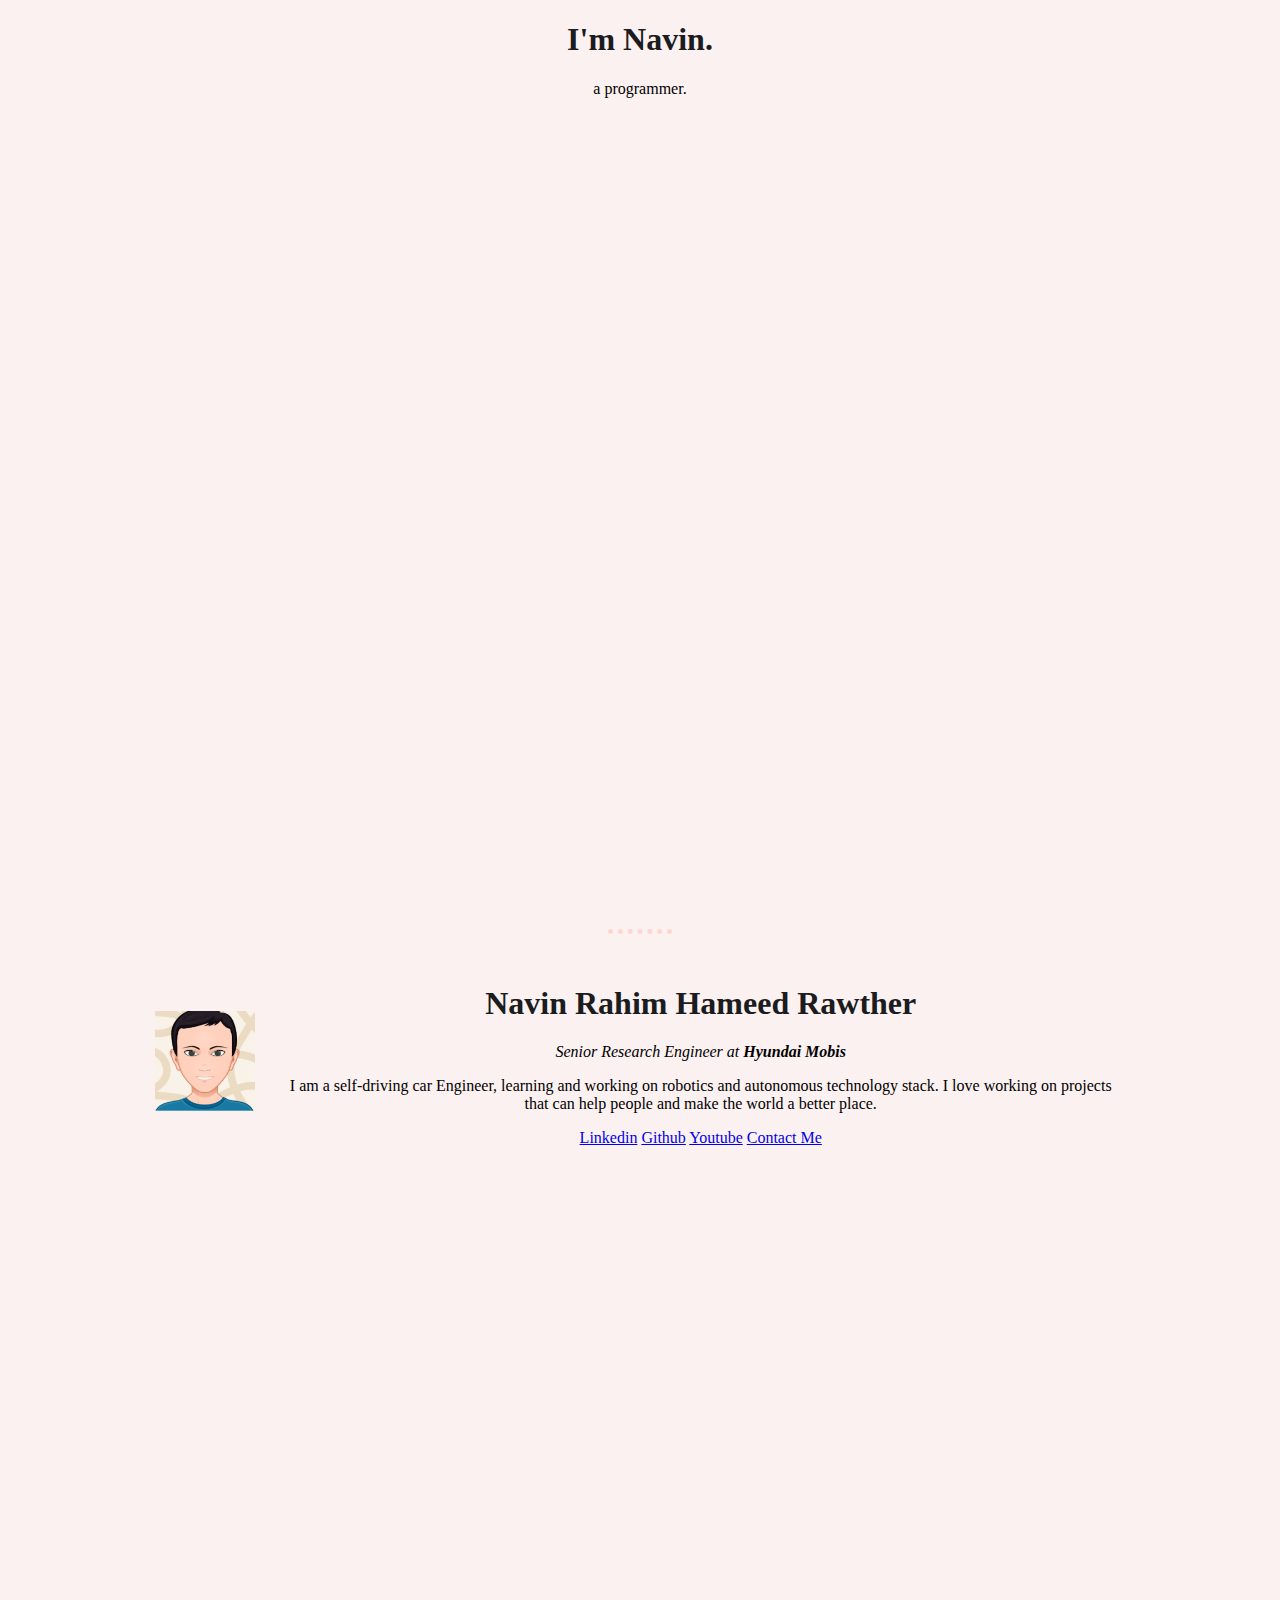
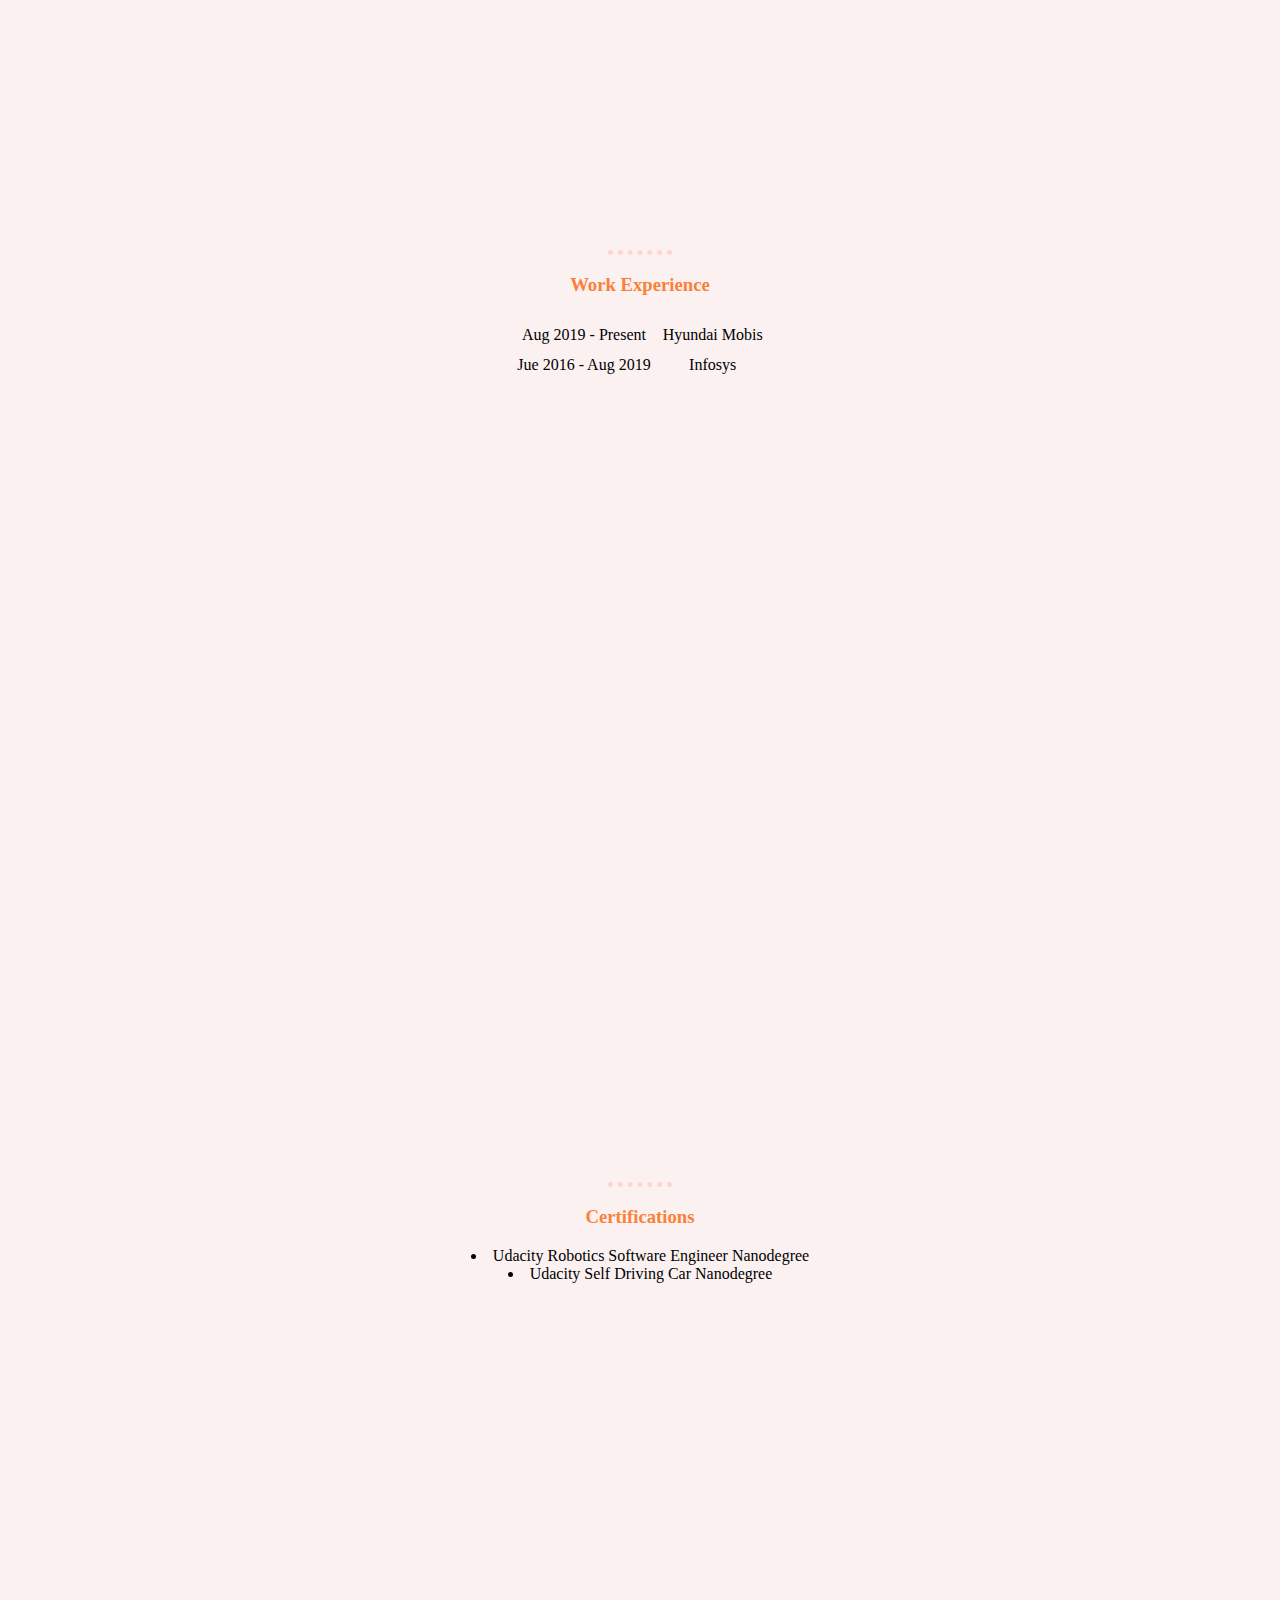
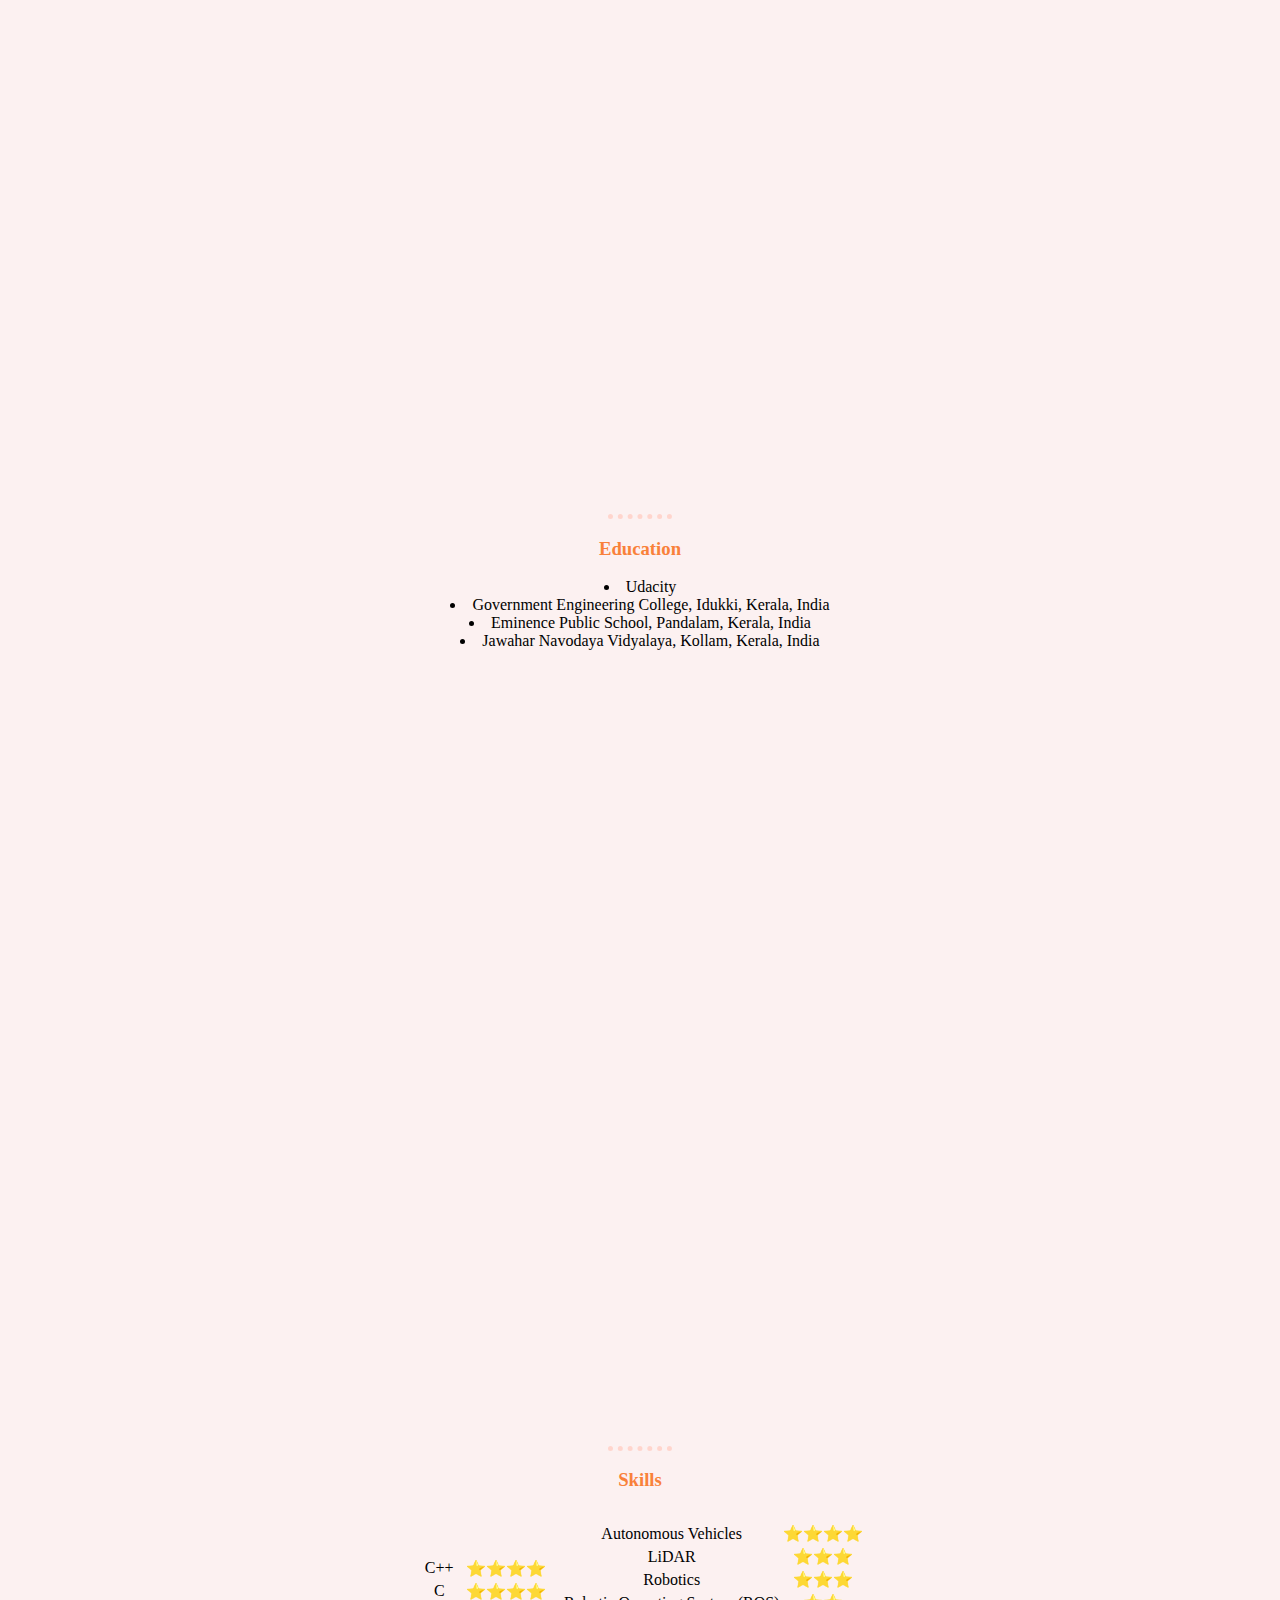
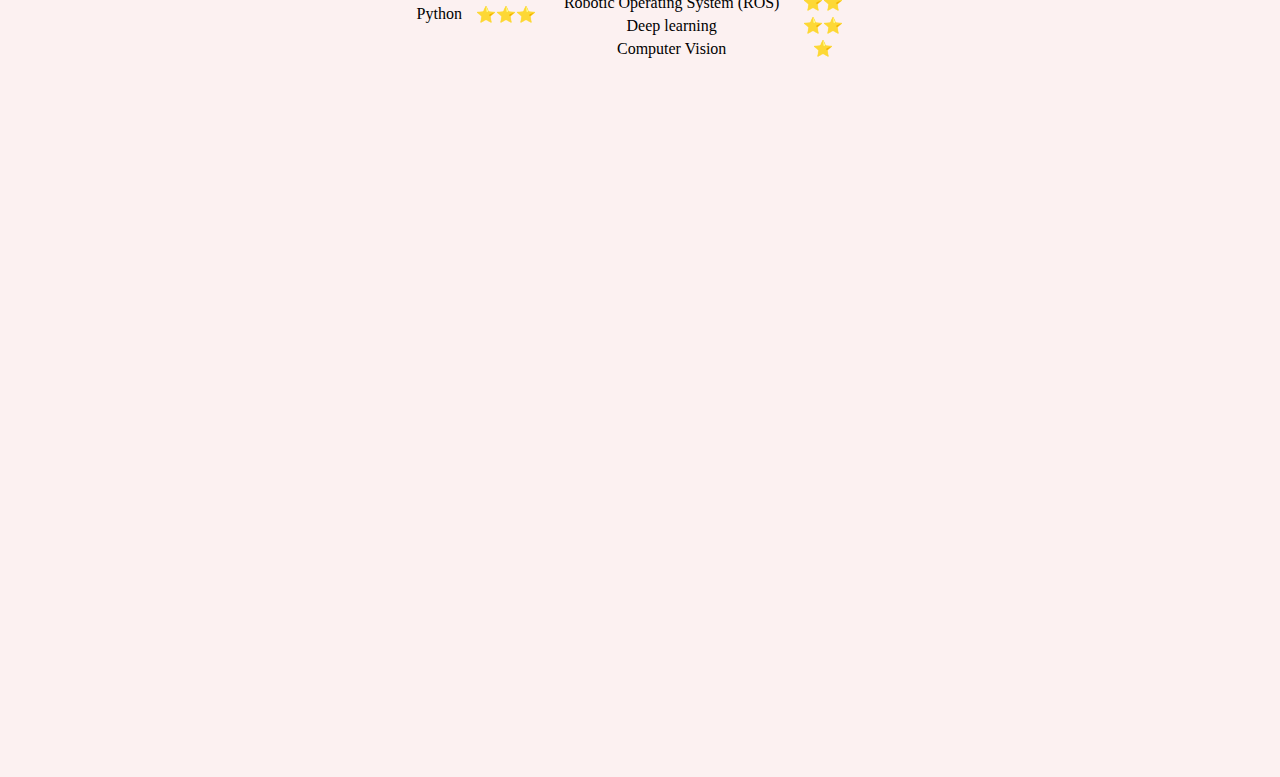
<file: index.html>
<!DOCTYPE html>
<html lang="en">
  <head>
    <meta charset="UTF-8" />
    <meta http-equiv="X-UA-Compatible" content="IE=edge" />
    <meta name="viewport" content="width=device-width, initial-scale=1.0" />
    <title>Navin Rawther</title>
    <link rel="stylesheet" href="css/styles.css" />
    <link rel="icon" href="images/favicon.ico" />
    <!-- favicon.cc website to create favicon-->
  </head>
  <!--Color palette -> https://colorhunt.co/palette/fcf1f1ffd5cdf9813a1a1c20-->

  <body>
    <div class="next-block">
      <h1>I'm Navin.</h1>
      <p>a programmer.</p>
    </div>
    <hr />

    <div class="next-block">
      <table id="intro" cellspacing="20">
        <tr>
          <td>
            <img
              src="images/pic.PNG"
              alt="Navin's profile picture"
              height="100"
            />
          </td>
          <td>
            <h1>Navin Rahim Hameed Rawther</h1>
            <p>
              <i>Senior Research Engineer at <b>Hyundai Mobis</b></i>
            </p>

            <p>
              I am a self-driving car Engineer, learning and working on robotics
              and autonomous technology stack. I love working on projects that
              can help people and make the world a better place.
            </p>

            <p>
              <a href="https://www.linkedin.com/in/navinrahim/">Linkedin</a>
              <a href="https://github.com/navinrahim">Github</a>
              <a href="https://www.youtube.com/channel/UCSqfuDiiMZeXDIMHKsD38Zw"
                >Youtube</a
              >
              <a href="./contact_me.html">Contact Me</a>
            </p>
          </td>
        </tr>
      </table>
    </div>
    <hr />

    <div class="next-block">
      <h3>Work Experience</h3>
      <table cellspacing="10">
        <tr>
          <td>Aug 2019 - Present</td>
          <td>Hyundai Mobis</td>
        </tr>
        <tr>
          <td>Jue 2016 - Aug 2019</td>
          <td>Infosys</td>
        </tr>
      </table>
    </div>

    <hr />

    <div class="next-block">
      <h3>Certifications</h3>
      <ul>
        <li>Udacity Robotics Software Engineer Nanodegree</li>
        <li>Udacity Self Driving Car Nanodegree</li>
      </ul>
    </div>
    <hr />
    <div class="next-block">
      <h3>Education</h3>
      <ul>
        <li>Udacity</li>
        <li>Government Engineering College, Idukki, Kerala, India</li>
        <li>Eminence Public School, Pandalam, Kerala, India</li>
        <li>Jawahar Navodaya Vidyalaya, Kollam, Kerala, India</li>
      </ul>
    </div>
    <hr />

    <div class="next-block">
      <h3>Skills</h3>

      <table cellspacing="10">
        <tr>
          <td>
            <table id="indiv_column">
              <tr>
                <td>C++</td>
                <td>⭐⭐⭐⭐</td>
              </tr>
              <tr>
                <td>C</td>
                <td>⭐⭐⭐⭐</td>
              </tr>
              <tr>
                <td>Python</td>
                <td>⭐⭐⭐</td>
              </tr>
            </table>
          </td>
          <td>
            <table>
              <tr>
                <td>Autonomous Vehicles</td>
                <td>⭐⭐⭐⭐</td>
              </tr>
              <tr>
                <td>LiDAR</td>
                <td>⭐⭐⭐</td>
              </tr>
              <tr>
                <td>Robotics</td>
                <td>⭐⭐⭐</td>
              </tr>
              <tr>
                <td>Robotic Operating System (ROS)</td>
                <td>⭐⭐</td>
              </tr>
              <tr>
                <td>Deep learning</td>
                <td>⭐⭐</td>
              </tr>
              <tr>
                <td>Computer Vision</td>
                <td>⭐</td>
              </tr>
            </table>
          </td>
        </tr>
      </table>
    </div>
  </body>
</html>
</file>
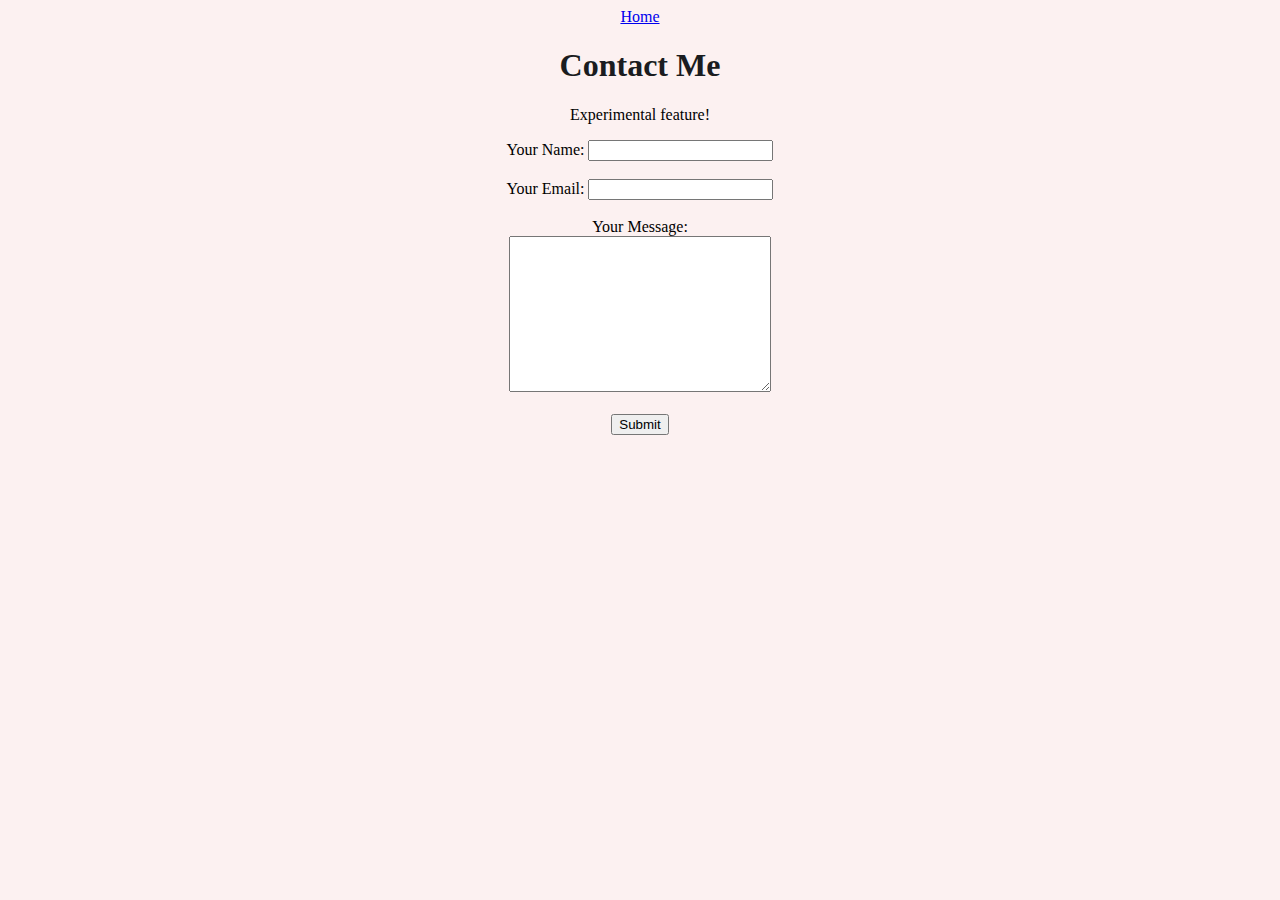
<file: contact_me.html>
<!DOCTYPE html>
<html lang="en">
<head>
    <meta charset="UTF-8">
    <meta http-equiv="X-UA-Compatible" content="IE=edge">
    <meta name="viewport" content="width=device-width, initial-scale=1.0">
    <title>Contact Me</title>
    <link rel="stylesheet" href="css/styles.css">
</head>
<body>
    <a href="./index.html">Home</a>
    <h1>Contact Me</h1>
    <p>Experimental feature!</p>
    <form action="mailto:nobody@gmail.com" method="POST" enctype="text/plain">
        <label>Your Name: </label>
        <input type="text" name="yourName">
        <br>
        <br>
        <label>Your Email:</label>
        <input type="email" name="yourEmail">
        <br>
        <br>
        <label>Your Message:</label><br>
        <textarea cols="30" rows="10" name="yourMessage"></textarea>
        <br>
        <br>
        <input type="submit">
    </form>
</body>
</html>
</file>
<file: css/styles.css>
/****TAG SELECTORS****/
body {
  background-color: #fcf1f1;
  text-align: center;
}
hr {
  border-color: #ffd5cd;
  border-style: dotted none none none;
  border-width: 5px;
  width: 5%;
}
h1 {
  color: #1a1c20;
}
h3 {
  color: #f9813a;
  text-align: center;
}

table {
  text-align: center;
  margin-left: auto;
  margin-right: auto;
}
ul {
  padding-left: 0;
  list-style-position: inside;
}

div
{
  background-color: #fcf1f1;
  height: 100vh;
  vertical-align: middle;
}
/****ID SELECTORS****/
#intro {
  text-align: center;
  width: 80%;
  margin-left: auto;
  margin-right: auto;
}
</file>
